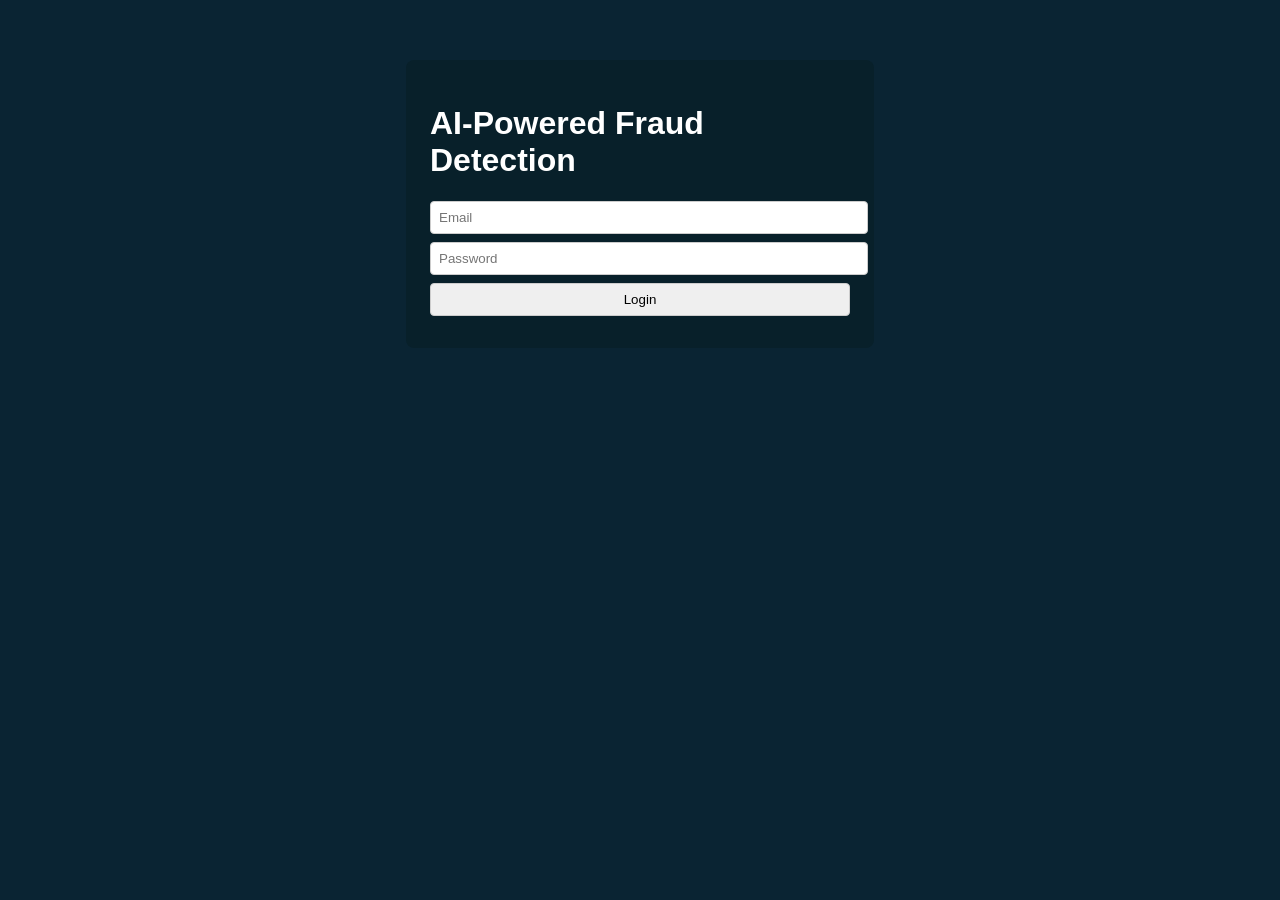
<file: frontend/index.html>
<!doctype html>
<html>
<head>
  <meta charset='utf-8' />
  <title>Protec-X - Login</title>
  <link rel="stylesheet" href="css/styles.css" />
</head>
<body>
  <div class="container">
    <h1>AI-Powered Fraud Detection</h1>
    <form id="loginForm">
      <input type="email" id="email" placeholder="Email" required/>
      <input type="password" id="password" placeholder="Password" required/>
      <button type="submit">Login</button>
    </form>
    <div id="message"></div>
  </div>
  <script src="js/scripts.js"></script>
</body>
</html>
</file>
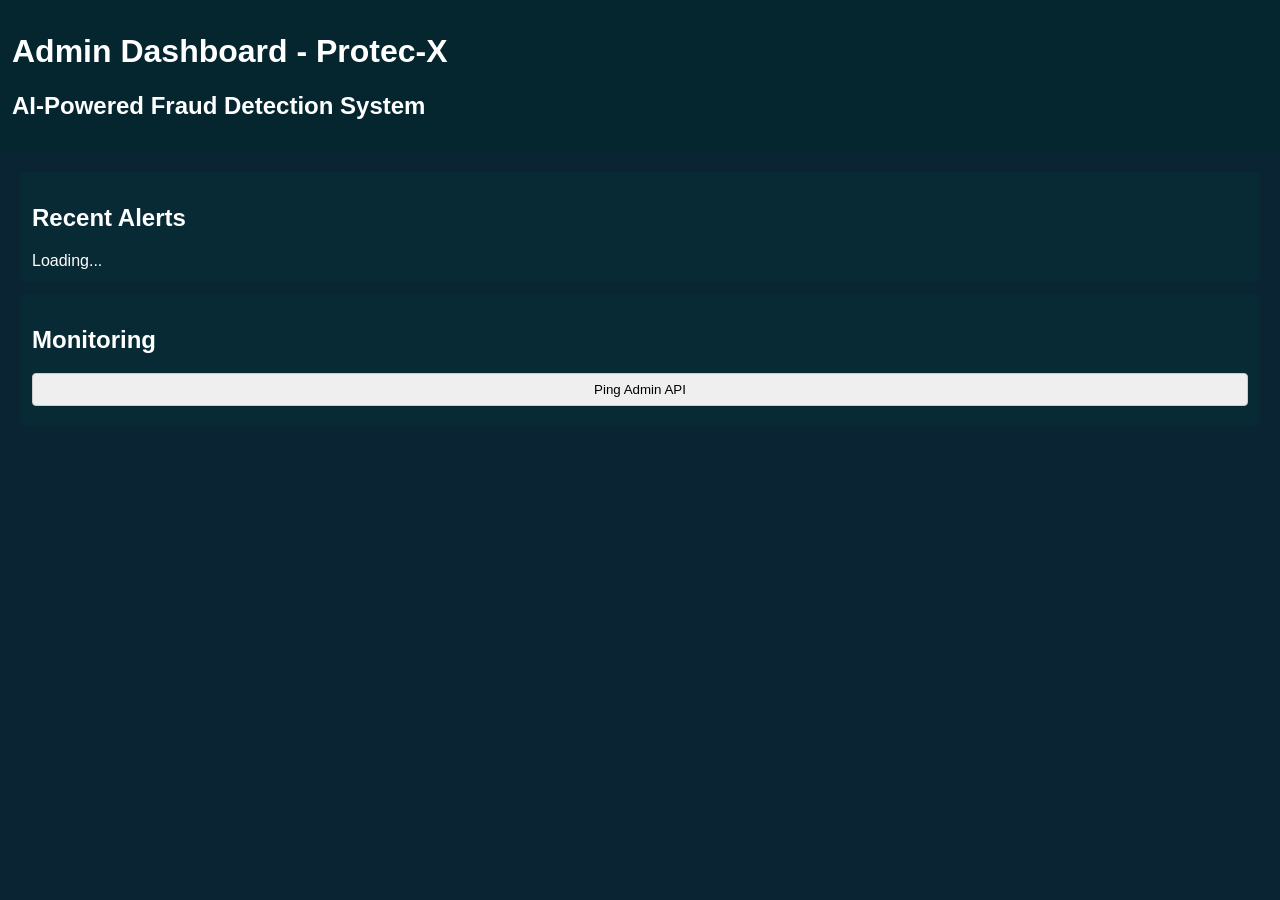
<file: frontend/admin.html>
<!doctype html>
<html>
<head>
  <meta charset='utf-8' />
  <title>Admin Dashboard</title>
  <link rel="stylesheet" href="css/styles.css" />
</head>
<body>
  <header><h1>Admin Dashboard - Protec-X</h1>
    <h2>AI-Powered Fraud Detection System</h2>
  </header>
  <main>
    <section id="alerts">
      <h2>Recent Alerts</h2>
      <div id="alertsList">Loading...</div>
    </section>
    <section id="monitor">
      <h2>Monitoring</h2>
      <button id="pingBtn">Ping Admin API</button><div id="pingResult"></div>
    </section>
  </main>
  <script src="js/scripts.js"></script>
</body>
</html>
</file>
<file: frontend/css/styles.css>
body { font-family: Arial, sans-serif; background:#0a2433; color:#fff; margin:0; padding:0;}
.container{max-width:420px;margin:60px auto;padding:24px;background:#08202a;border-radius:8px;}
input, button {display:block;width:100%;padding:8px;margin:8px 0;border-radius:4px;border:1px solid #ccc;}
header{background:#06262f;padding:12px;}
main{padding:20px;}
section{background:#072a34;padding:12px;margin-bottom:12px;border-radius:6px;}
button{cursor:pointer;}
</file>
